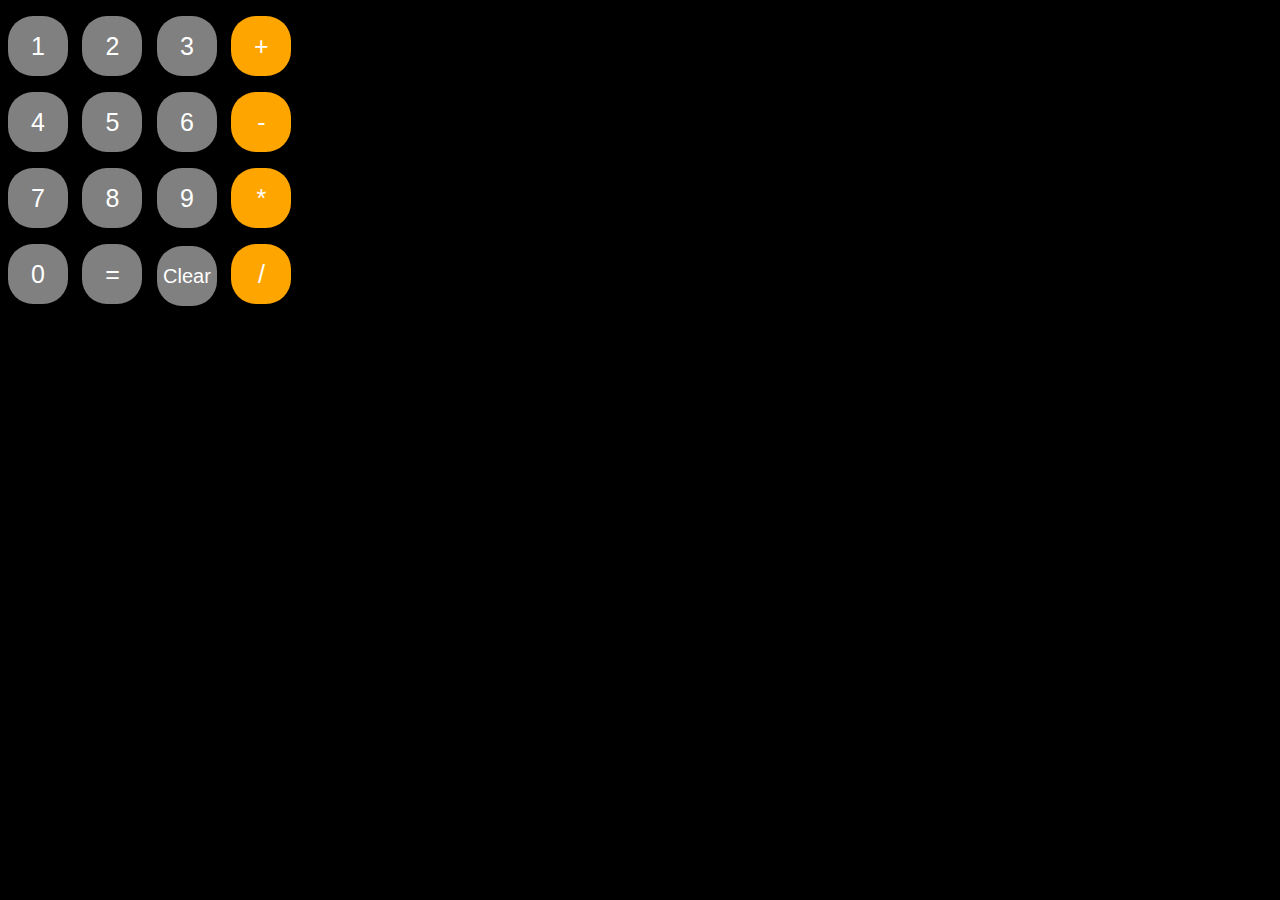
<file: folder1/index.html>
<!DOCTYPE html>
<html>
<head>
  <title>Calc</title>
  <link href="style.css" rel="stylesheet">
</head>
<body>

<p  class='js-calculation calculation' onclick=''></p>

<p class = "row1">
  <button onclick="updateCalc('1')" class="grey">1</button>
  <button onclick="updateCalc('2')" class="grey">2</button>
  <button onclick="updateCalc('3')" class="grey">3</button>
  <button onclick="updateCalc('+')" class="orange">+</button>
</p>
<p class = "row2" > 
  <button onclick="updateCalc('4')" class="grey">4</button>
  <button onclick="updateCalc('5')" class="grey">5</button>
  <button onclick="updateCalc('6')" class="grey">6</button>
  <button onclick="updateCalc('-')" class="orange">-</button>
</p>
<p class = "row3">
  <button onclick="updateCalc('7')" class="grey">7</button>
  <button onclick="updateCalc('8')" class="grey">8</button>
  <button onclick="updateCalc('9')" class="grey">9</button>
  <button onclick="updateCalc('*')" class="orange">*</button>
</p>
<p class = "row4">
  <button onclick="updateCalc('0')" class="grey">0</button>
  <button onclick="evaluateCalc()"  class="grey">=</button>
  <button onclick="clearCalc()" class="clear">Clear</button>
  <button onclick="updateCalc('/')" class="orange">/</button>
</p>


<script src="script.js"></script>
</body>
</html>
</file>
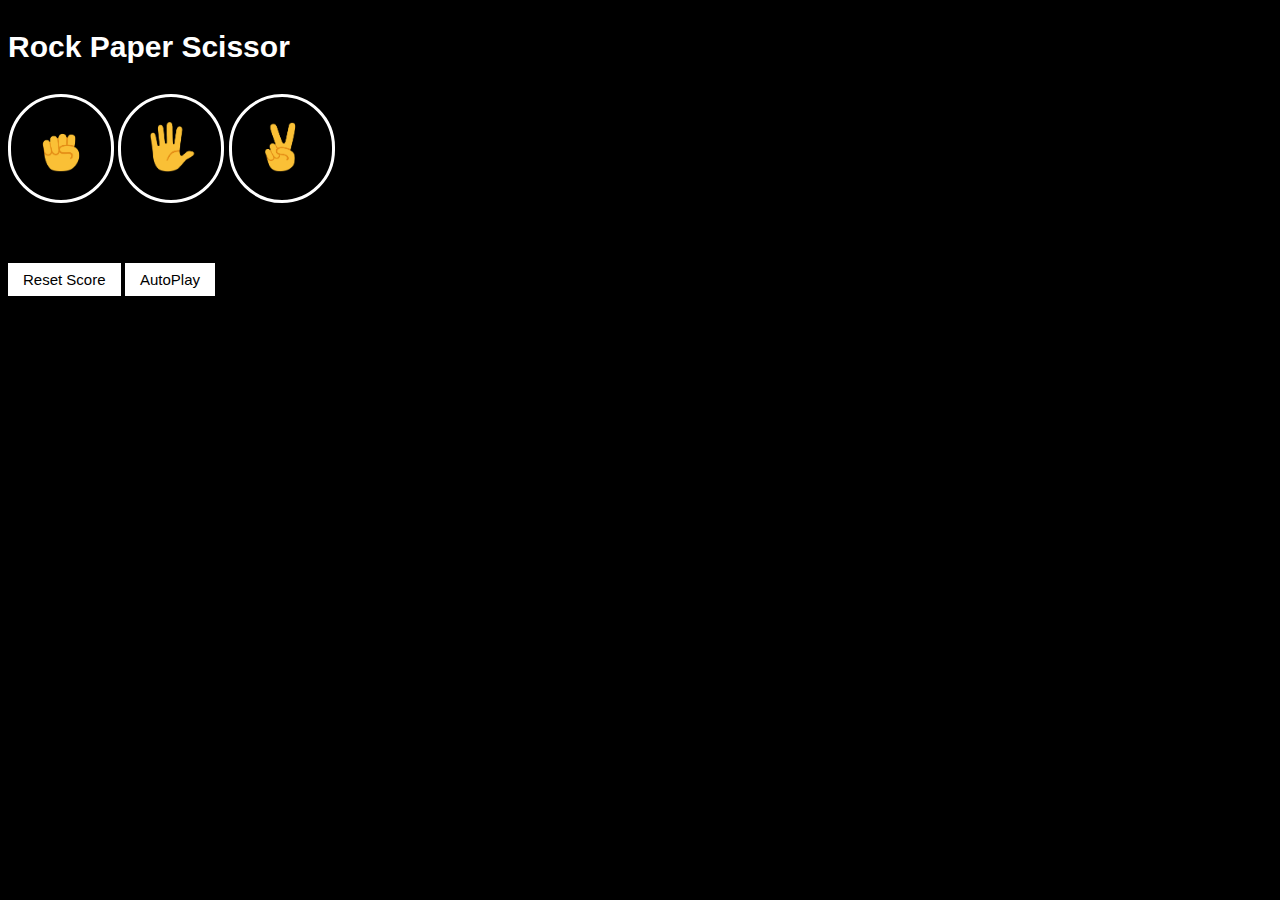
<file: rockpaperscissor/index.html>
<!DOCTYPE html>
<html>

<head>
  <title >Rock Paper Scissor score card</title>
  <link rel="stylesheet" href="style.css">
</head>

<body>
  <p class="title"> Rock Paper Scissor</p>
  
  <button onclick="playerSelector('Rock');" class="move-button" >
    <img src="Rock-emoji.png" class="move-icon">
  </button>

  <button onclick="playerSelector('Paper');" class="move-button">
    <img src="Paper-emoji.png" class="move-icon">
    
  </button>

  <button onclick="playerSelector('Scissor');" class="move-button">
    <img src="Scissor-emoji.png" class="move-icon">

  </button>

  <p class="js-result result-element"></p>
  <p class="js-moves moves-element"></p>
  <p class="jsscore score-element"></p>



  <button class="reset-score-button" onclick="

    score.Wins = 0 ;
    score.Losses=0 ;
    score.Ties=0 ; 
    localStorage.removeItem('score')
    updateScoreBoard();

  ">Reset Score</button>

  <button class="autoplay" onclick="
    autoplay(); 
  ">AutoPlay</button>



  <script src="script.js"></script>
</body>

</html>
</file>
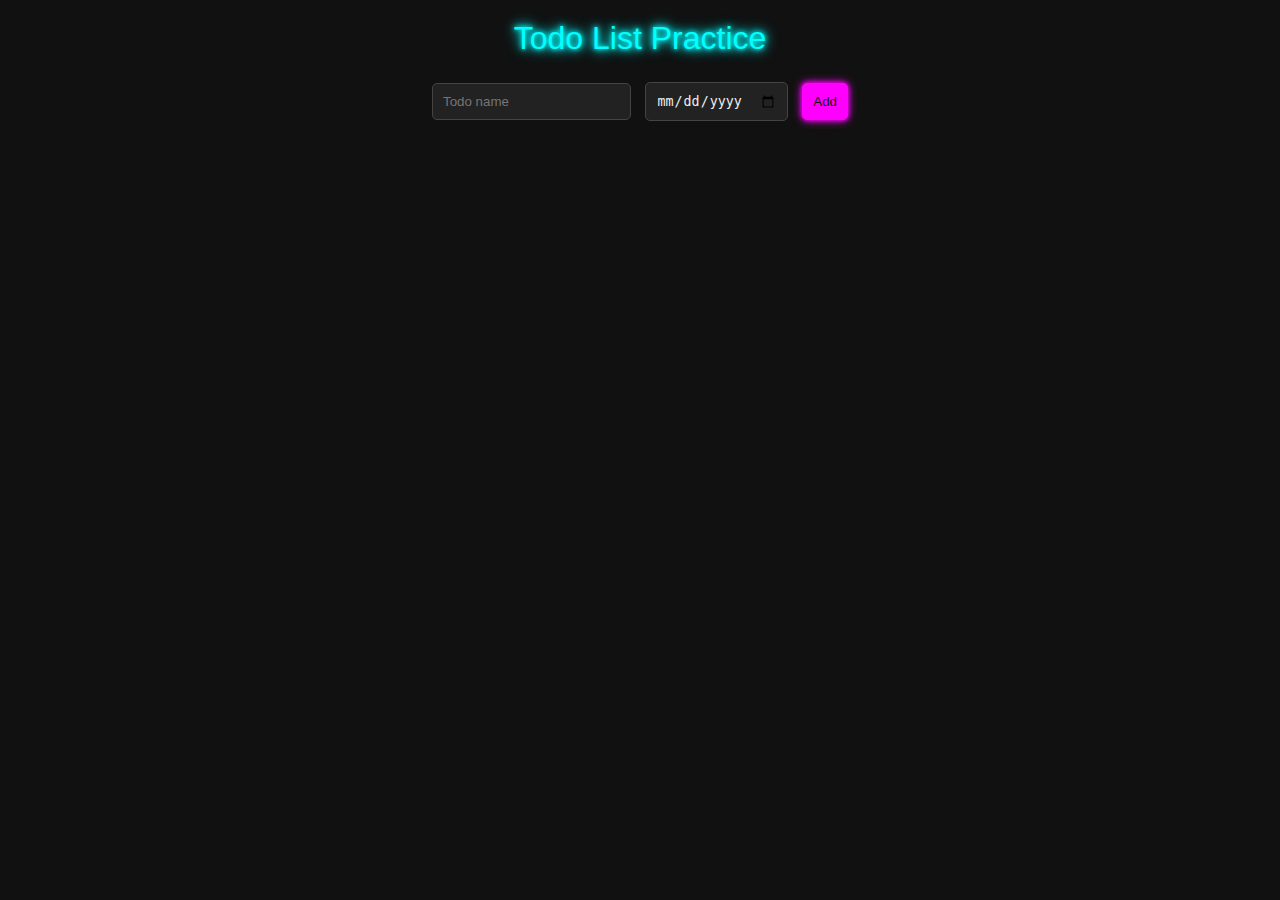
<file: To-do List/index.html>
<!DOCTYPE html>
<html>
<head>
  <title>TODO-LIST</title>
  <link rel="stylesheet" href="style.css">
</head>
<body>

<p class="heading">Todo List Practice</p>
<input class="js-input" type="text" placeholder="Todo name">
<input class="js-date" type="date">
<button class="js-button" onclick="addTodo()">Add</button>
<div class="js-todo-row-input"></div>
<script src="script.js"></script>

</body>
</html>
</file>
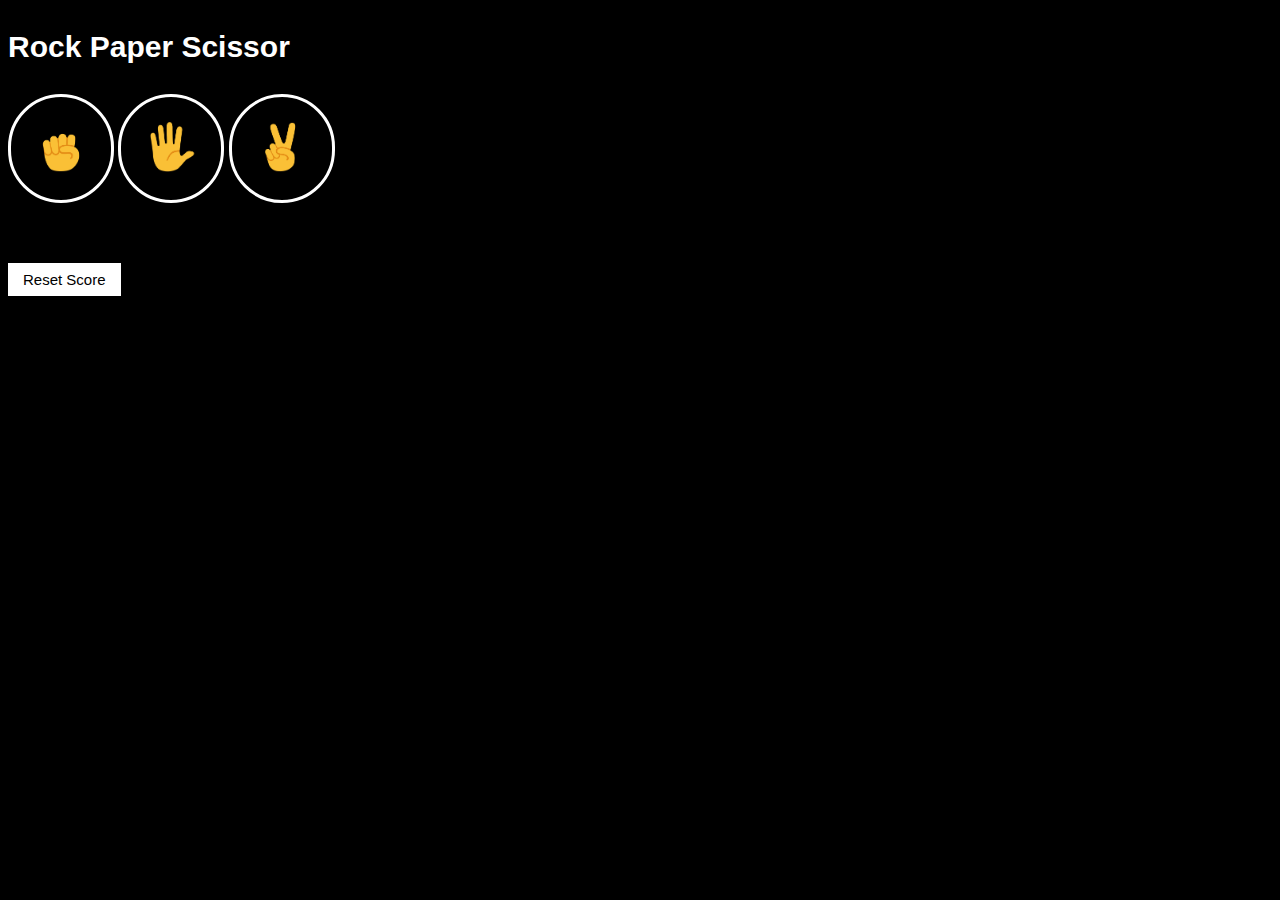
<file: 10-RPS.html>
<!DOCTYPE html>
<html>

<head>
  <title >Rock Paper Scissor score card</title>
  <link rel="stylesheet" href="10-RPS.css">
</head>

<body>
  <p class="title"> Rock Paper Scissor</p>
  
  <button onclick="playerSelector('Rock');" class="move-button" >
    <img src="rock-emoji.png" class="move-icon">
  </button>

  <button onclick="playerSelector('Paper');" class="move-button">
    <img src="paper-emoji.png" class="move-icon">
    
  </button>

  <button onclick="playerSelector('Scissor');" class="move-button">
    <img src="scissors-emoji.png" class="move-icon">
    
  </button>

  <p class="js-result result-element"></p>
  <p class="js-moves moves-element"></p>
  <p class="jsscore score-element"></p>



  <button class="reset-score-button" onclick="

    score.Wins = 0 ;
    score.Losses=0 ;
    score.Ties=0 ; 
    localStorage.removeItem('score')
    updateScoreBoard();

  ">Reset Score</button>



  <script src="10-RPS.js"></script>
</body>

</html>
</file>
<file: folder1/style.css>
body {
    background-color: black;
    color: white;
    font-family: Arial;
    margin :0 px ;
    padding :0 px ;
  }
  
  .calculation{
    font-size : 45px ;
    margin-top : 15px ;
    margin-bottom : 5px ;
  }
  .row1{
    margin-bottom :10 px; 
  }
  .row2{
    margin-bottom : 10 px;
  }
  .row3{
    margin-bottom : 10 px;
  }
  .row4{
    margin-bottom : 10 px;
  }
  .grey{
    color : white;
    background-color : grey;
    border : solid;
    height : 60px ;
    width  : 60px ;
    margin-right : 10px ;
    border-radius : 25px ;
    border : none ;
    font-size : 25px ;
    
  
  }
  .clear {
    color : white;
    background-color : grey;
    border : solid;
    height : 60px ;
    width  : 60px ;
    margin-right : 10px ;
    border-radius : 25px ;
    border : none ;
    font-size : 20px ;
  
  }
  
  .orange{
    color : white;
    background-color : orange;
    border : solid;
    height : 60px ;
    width  : 60px ;
    margin-right : 10px ;
    border-radius : 25px ;
    border : none ;
    font-size : 25px ;
  
  }
</file>
<file: rockpaperscissor/style.css>
body {
    background-color: black;
    color : white;     
    font-family: Arial;
}

.title{
    font-size: 30px;
    font-weight: bold;
}

.move-icon {
    height: 50px;
}
.move-button{
    background: transparent;
    border: solid;
    border-color: white;
    padding: 25px;
    border-radius: 2500px;
}
.reset-score-button,.autoplay {
    background-color: white;
    border: none;
    font-size: 15px;
    padding: 8px 15px;
    cursor: pointer;
    margin-top: 10px;
}
.result-element {
    font-weight: bold;
    font-size: 25px;
    
}
.moves-element {
    margin-bottom: 50px;
}
</file>
<file: To-do List/style.css>
body, p, input, button {
  margin: 0;
  padding: 0;
  box-sizing: border-box;
}

body {
  font-family: Arial, sans-serif;
  background-color: #111;
  color: #eee;
  text-align: center;
  padding: 20px;
}

.heading {
  color: #0ff; /* Neon cyan */
  text-shadow: 0 0 5px #0ff, 0 0 10px #0ff, 0 0 15px #0ff;
  font-size: 2em;
  margin-bottom: 20px;
}

input, button {
  background-color: #222;
  border: 1px solid #444;
  color: #eee;
  padding: 10px;
  margin: 5px;
  border-radius: 5px;
}

button {
  cursor: pointer;
  background-color: #f0f;
  border: 1px solid #f0f;
  color: #111;
  box-shadow: 0 0 5px #f0f, 0 0 10px #f0f;
}

button:hover {
  background-color: #d0d;
  color: #000;
}

.todo-item {
  display: flex;
  justify-content: center;
  align-items: center;
  margin-bottom: 10px;
  padding: 10px;
  background-color: #222;
  border: 1px solid #444;
  border-radius: 5px;
  box-shadow: 0 0 5px #0ff;
}

.todo-item span {
  margin-right: 10px;
}

.todo-item button {
  margin-left: auto;
}
</file>
<file: 10-RPS.css>
body {
    background-color: black;
    color : white;     
    font-family: Arial;
}

.title{
    font-size: 30px;
    font-weight: bold;
}

.move-icon {
    height: 50px;
}
.move-button{
    background: transparent;
    border: solid;
    border-color: white;
    padding: 25px;
    border-radius: 2500px;
}
.reset-score-button {
    background-color: white;
    border: none;
    font-size: 15px;
    padding: 8px 15px;
    cursor: pointer;
    margin-top: 10px;
}
.result-element {
    font-weight: bold;
    font-size: 25px;
    
}
.moves-element {
    margin-bottom: 50px;
}
</file>
